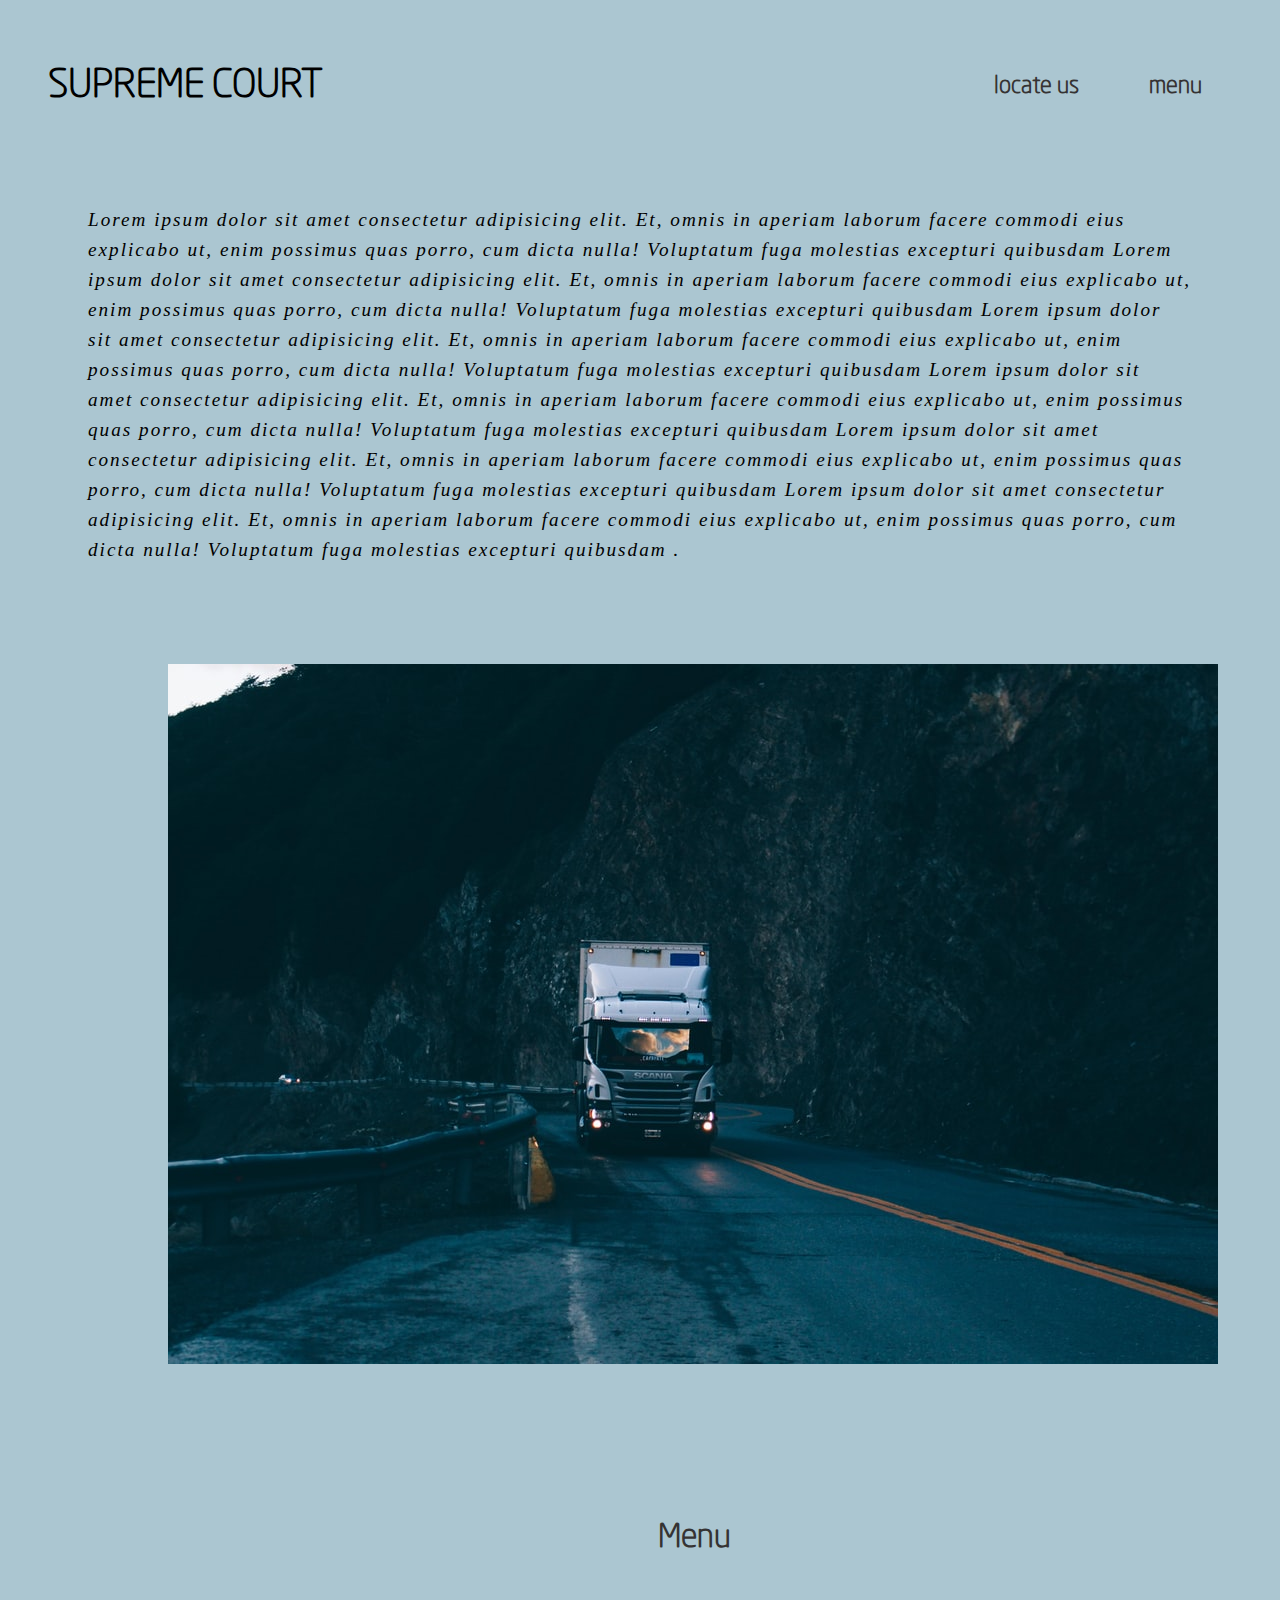
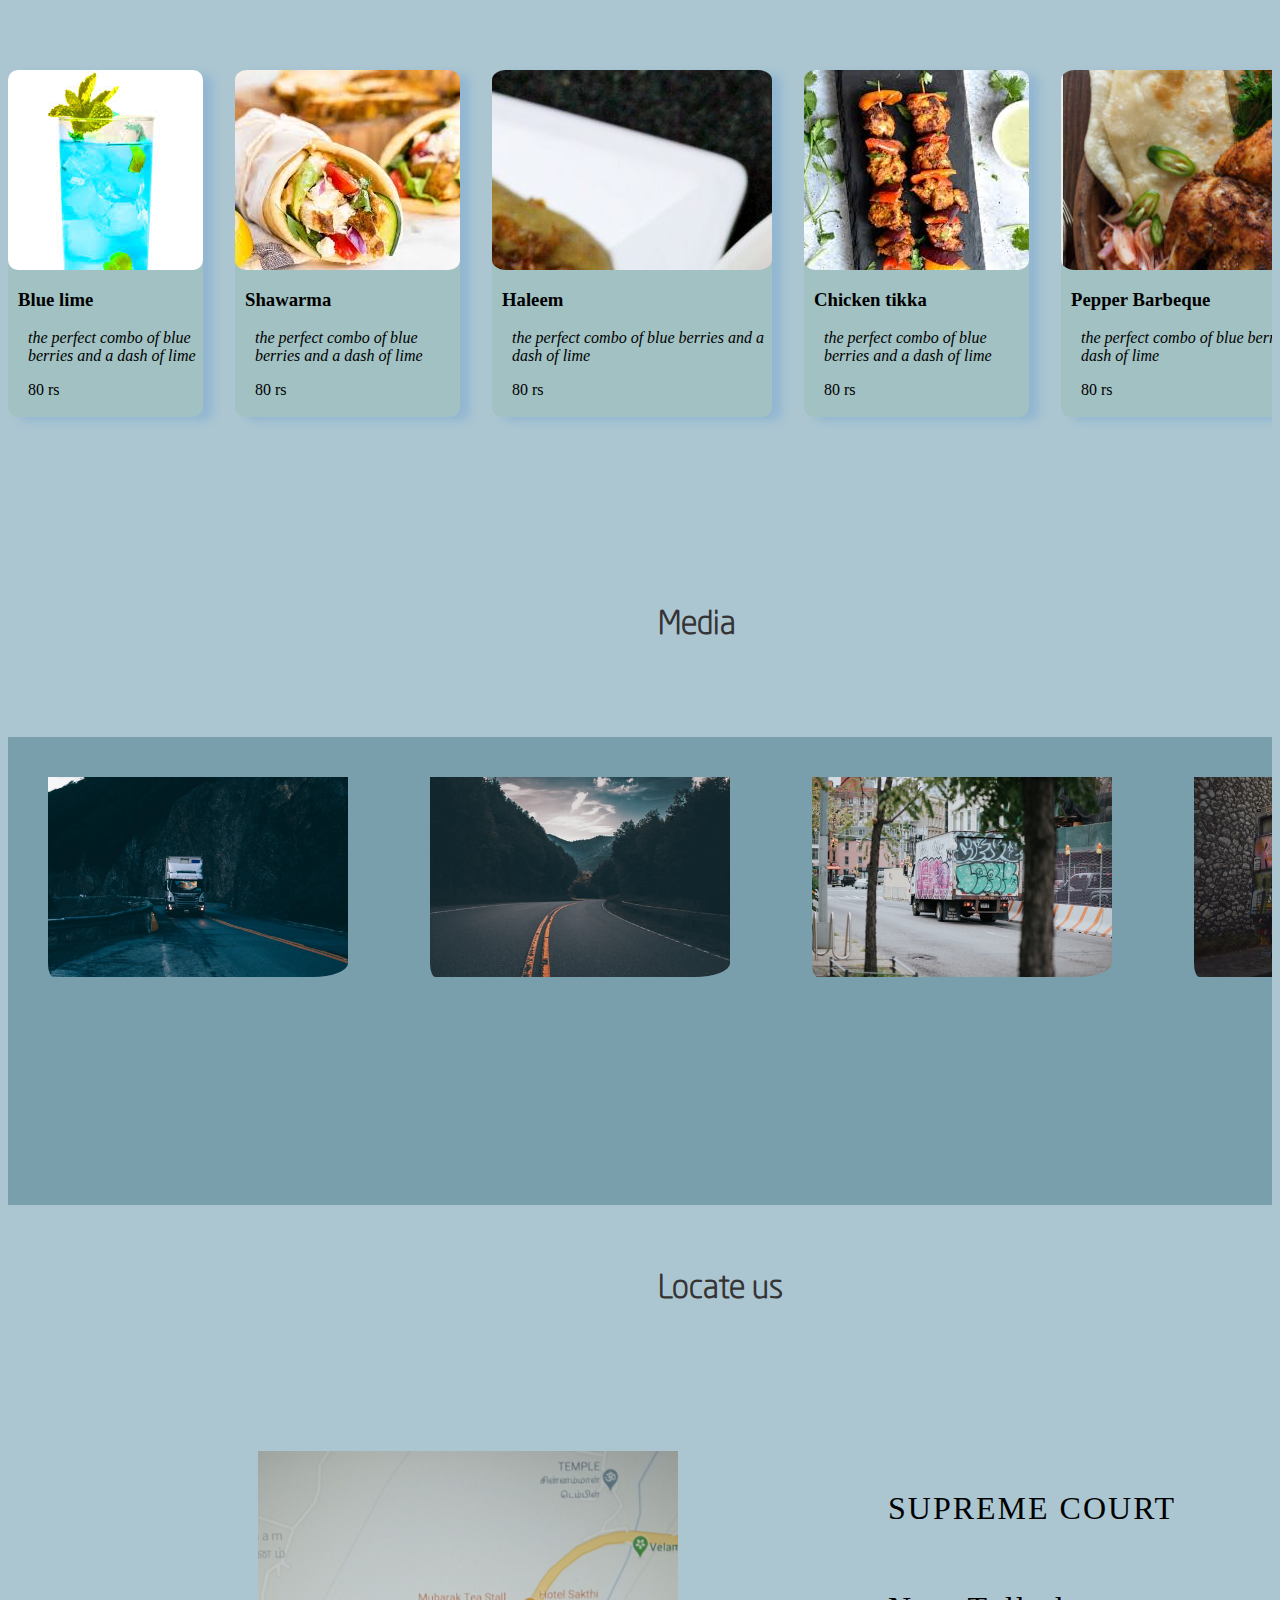
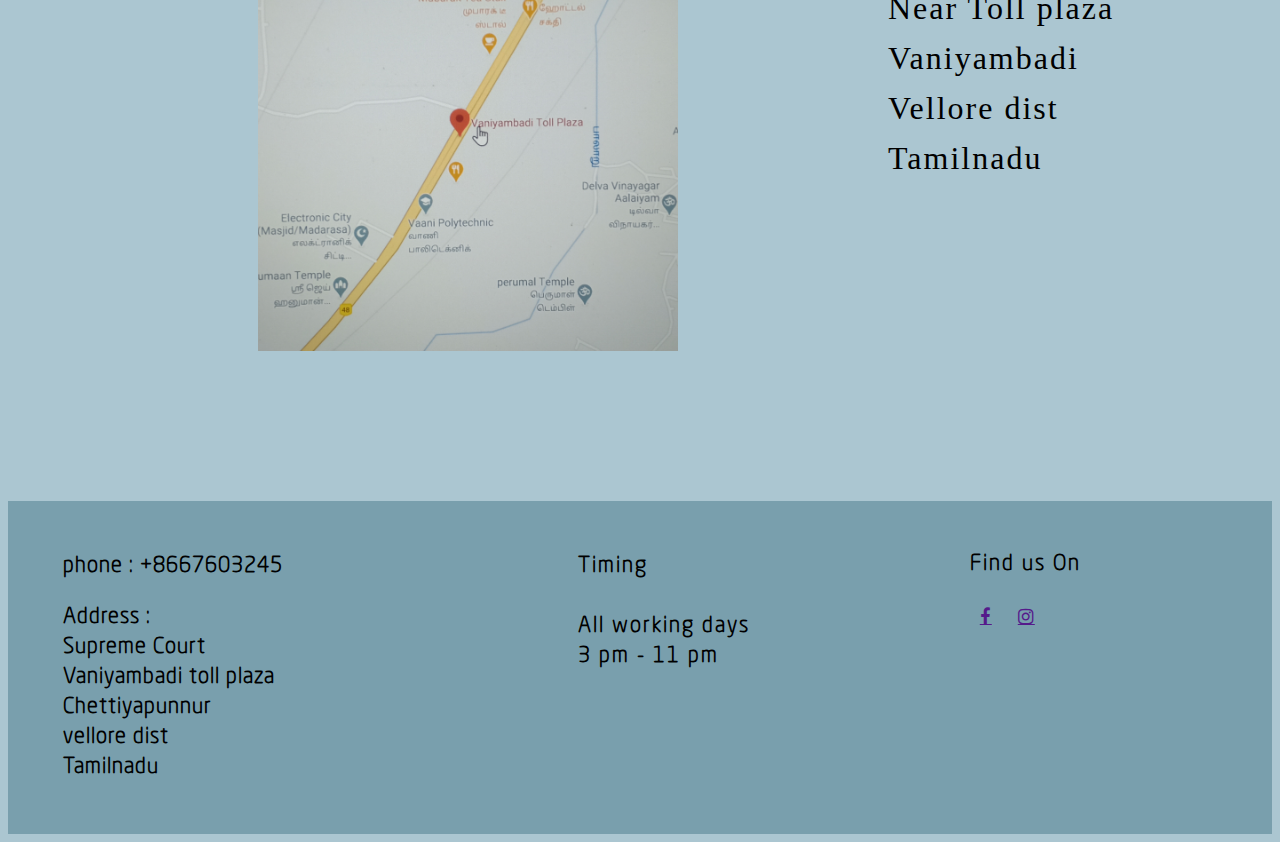
<file: index.html>
<html lang="en">
<head>
    <meta charset="UTF-8">
    <meta name="viewport" content="width=device-width, initial-scale=1.0">
    <title>Supreme Court</title>
    <link rel="stylesheet" href="style.css">
    <link rel="stylesheet" href="https://cdnjs.cloudflare.com/ajax/libs/font-awesome/4.7.0/css/font-awesome.min.css">
</head>
<body>
    <nav class="site-nav grid">
        <div>
        <h1>SUPREME COURT</h1>
        </div>
        <div>
    
            <a href="#menu">menu</a>
        
            <a href="#locateus">locate us</a>
        
        </div>
    </nav>
    <section id="welcome" >
        <div class="aboutus">
            <p>Lorem ipsum dolor sit amet consectetur adipisicing elit. Et,
                 omnis in aperiam laborum facere commodi eius explicabo ut, enim possimus quas porro, 
                cum dicta nulla! Voluptatum fuga molestias excepturi quibusdam
                Lorem ipsum dolor sit amet consectetur adipisicing elit. Et,
                 omnis in aperiam laborum facere commodi eius explicabo ut, enim possimus quas porro, 
                cum dicta nulla! Voluptatum fuga molestias excepturi quibusdam 
                Lorem ipsum dolor sit amet consectetur adipisicing elit. Et,
                 omnis in aperiam laborum facere commodi eius explicabo ut, enim possimus quas porro, 
                cum dicta nulla! Voluptatum fuga molestias excepturi quibusdam
                Lorem ipsum dolor sit amet consectetur adipisicing elit. Et,
                 omnis in aperiam laborum facere commodi eius explicabo ut, enim possimus quas porro, 
                cum dicta nulla! Voluptatum fuga molestias excepturi quibusdam 
                Lorem ipsum dolor sit amet consectetur adipisicing elit. Et,
                 omnis in aperiam laborum facere commodi eius explicabo ut, enim possimus quas porro, 
                cum dicta nulla! Voluptatum fuga molestias excepturi quibusdam
                Lorem ipsum dolor sit amet consectetur adipisicing elit. Et,
                 omnis in aperiam laborum facere commodi eius explicabo ut, enim possimus quas porro, 
                cum dicta nulla! Voluptatum fuga molestias excepturi quibusdam .</p>
        </div>
        <div class="truck-image">
            <img src="img/truck.png" alt="truck image">
        </div>
       
    </section>

    <h2>Menu</h2>
    <section id="menu" class="grid">

    <div class="card">
        <div class="card-image">
         <img src="img/blue lime.jpg" alt="truck">
        </div>
        <div class="container">
            <h3>
                Blue lime
            </h3>
        <div class="card-text">
            
            <p>
                the perfect combo of blue berries and a dash of lime
            </p>
        </div>
        <div class="price">
            80 rs
        </div>
    </div>
    </div>
    <div class="card">
        <div class="card-image">
            <img  src="img/shawa.jpg" alt="shawarma">
        </div>
        <div class="container">
            <h3>
                Shawarma
            </h3>
            <div class="card-text">
            
            <p>
                the perfect combo of blue berries and a dash of lime
            </p>
        </div>
        <div class="price">
            80 rs
        </div>
    </div>
    </div>
    <div class="card">
        <div class="card-image">
            <img  src="img/haleem.jpg" alt="haleem">
        </div>
        <div class="container">
            <h3>
                Haleem
            </h3>
            <div class="card-text">
            
            <p>
                the perfect combo of blue berries and a dash of lime
            </p>
        </div>
        <div class="price">
            80 rs
        </div>
    </div>
    </div>
    <div class="card">
        <div class="card-image">
            <img  src="img/chicken tikka.jpg" alt="tikka">
        </div>
        <div class="container">
            <h3>
                Chicken tikka
            </h3>
            
            <div class="card-text">
            <p>
                the perfect combo of blue berries and a dash of lime
            </p>
        </div>
        <div class="price">
            80 rs
        </div>
    </div>
    </div>
    <div class="card">
        <div class="card-image">
            <img  src="img/pepperbbq.png" alt="BBQ">
        </div>
        <div class="container">
            <h3>
                Pepper Barbeque
            </h3>
        <div class="card-text">
            
            <p>
                the perfect combo of blue berries and a dash of lime
                
            </p>
        </div>
        <div class="price">
            80 rs
        </div>
    </div>
    </div>    
    <div class="card">
        <div class="card-image">
            <img  src="img/fries.jpg" alt="shawarma">
        </div>
        <div class="container">
            <h3>
                Fries
            </h3>
            
            <div class="card-text">
            <p>
                the perfect combo of blue berries and a dash of lime
            </p>
        </div>
        <div class="price">
            80 rs
        </div>
    </div>
    </div>
    <div class="card">
        <div class="card-image">
            <img src="img/biryani.jpg" alt="shawarma">
        </div>
        
        <div class="container">
            <h3>
                biryani
            </h3>
            <div class="card-text">
            
            <p>
                the perfect combo of blue berries and a dash of lime
            </p>
        </div>
        <div class="price">
            80 rs
        </div>
    </div>
    </div>
    <div class="card">
        <div class="card-image">
            <img  src="img/lime mint.jpg" alt="shawarma">
        </div>
        <div class="container">
            <h3>
                Lime mint cooler
            </h3>
            
            <div class="card-text">
            <p>
                the perfect combo of blue berries and a dash of lime
            </p>
        </div>
        <div class="price">
            80 rs
        </div>
    </div>
    </div>
   
    </section>

    <br>
     
    <section >
        <h2>Media</h2>
    </section>


    <section id="media" class="grid">
       
    
            <div>
                <img src="img/truck.png" alt="truck">    
            </div>
            <div>
                <img src="img/media1.jfif" alt="truck">    
            </div>
            <div>
                <img src="img/media3.jfif" alt="truck">    
            </div>
            <div>
                <img src="img/media2.jfif" alt="truck">    
            </div>
            <div>
                <img src="img/media1.jfif" alt="truck">    
            </div>
            <div>
                <img src="img/media3.jfif" alt="truck">    
            </div>
            
            
        

    </section>

    <h2 id="h2">Locate us</h2>
    
    <section id="locateus" class="grid">
        <img class="map-img" src="img/map iimage.jpg" alt="">
        <p> 
            SUPREME COURT
            <br>
            <br>
            Near Toll plaza <br>
             Vaniyambadi<br>
             Vellore dist<br>
             Tamilnadu
        </p>
    </section>
    
</body>
<footer class="footer grid">
    <div class="contact">
        <h3>
            phone : +8667603245
        </h3>
        <h3>
           Address : <br>
           Supreme Court <br>
           Vaniyambadi toll plaza <br>
           Chettiyapunnur <br>
           vellore dist <br>
           Tamilnadu
        </h3>
    </div>
    <div class="timings">
        <h3>
            Timing
            <br>
            <br>
            All working days
        
            <br> 3 pm - 11 pm
        </h3>
    </div>
    <div class="social">
        <h3>Find us On</h3>
        <a href="" class="fa fa-facebook"></a>
        <a href="" class="fa fa-instagram"></a>
    </div>
    
</div>
</footer>

</html>
</file>
<file: style.css>
body{
  background-color: #abc6d1;
  overflow-x: hidden;
  text-decoration: none;
  font-size: 16px;
  
}

@font-face{
  font-family: 'Gilroy-Light';
  src: url(fonts/Gilroy-Light.otf);
  font-family: 'Neo sans';
  src: url(fonts/Neo\ Sans\ Std\ Light.otf);
}

.card {

    box-shadow: 10px 4px 8px 0 rgba(56, 125, 216, 0.2);
    background-color: #a1c1c2   ;
    align-items: center;
    width: 100%;
    border-radius: 10px;
    font-family: Gilroy-Light;
    
    
  }
  
  .card:hover {
    box-shadow: 10px 8px 16px 10px rgba(68, 107, 131, 0.4);

  }

  .container, .card-text, .price{
    padding-left: 10px;
  }

  .card-text{
    font-style: italic;
  }
  
  
  /* mobile */
  .grid{
    display: grid;
    grid-template-columns: repeat(11, 1fr);
  }

  .site-nav{
    display: grid;
    grid-template-columns: 6fr 5fr ;
    text-decoration: none;
    align-items: center;
    font-family: Neo sans;  
    padding-left: 12px ;

  }

.site-nav a{
  padding-right: 12px;
  text-decoration: none;
  color: rgb(53, 51, 51);
  font-weight: bold;
  font-size: 1.2em;
  

}
  
#welcome{
  padding-top: 20px;
  padding-bottom: 40px;
  font-weight: lighter;
  font-family: Gilroy-Light;
  font-style: italic;
  align-items: center;
 
}

.aboutus{
  padding-bottom: 15px;
  padding-left: 20px;
  padding-right: 20px;
  letter-spacing: 2px;
  line-height: 30px;
}

h2{
  align-content: center;
  padding: 20px 160px;
  font-family: Neo sans;
  color:  rgb(53, 51, 51);
}
#welcome .truck-image{
  padding: 20px 0px;
  margin: 20px;
  max-height: 350px;
  overflow: hidden;
  size: contain;
  border-radius: 10px;
}


  #menu{
    display: grid;
    gap: 2em;
    width: 100%;
    overflow-x: scroll;
    padding-top: 20px;
    padding-bottom: 100px;
    float: left;
    scroll-behavior: smooth;
    
  }
  #menu::-webkit-scrollbar{
    display: none;
  }
  #media::-webkit-scrollbar{
    display: none;
  }

  .card-image{
    max-width: 200px;
    align-self: center;
    max-height: 180px;
    
    overflow: hidden;
    border-radius: 5%;

  }

  #media{
    display: grid;
    grid-column: 1/11;
    gap: 2em;
    width: 100%;
    height: 30%;
    overflow-x: scroll;
    padding-bottom: 70px; 
    background-color: #799fad;
    align-self: center;

  }


  #media div img{
    border-radius: 13%;
    max-width: 300px;
    max-height: 150px;
    padding: 20px 10px;
    
  }
  
  #locateus{
    padding-top: 50px;
  }

#locateus img{
  padding: 0px 10px;
  max-width: 250px;
  max-height: 220px;
  padding-bottom: 30px;
}

#h2{
  align-content: center;
  padding-left: 145px;
  font-family: Neo sans;
  color:  rgb(53, 51, 51);
  padding-top: 40px;
  font-size: 22px;

}

#locateus p{
  font-family: Gilroy-Light;
  float: right;
  font-size: medium;
  grid-column: 2/11;
  letter-spacing: 2px;
  line-height: 23px;
  padding-left: 20px;
  padding-bottom: 20px;
}

.footer {
  display: flex;
  padding: 30px 0px;
  font-family: Neo sans;
  font-size: 14;
  letter-spacing: 1px;
  background-color: #799fad;
  
}

.footer .contact{
  grid-column: 1/2;
  padding: 0px 15px;
  letter-spacing: 1px;
  line-height: 25px;
  max-width: 40%;
}

.footer .timings{
  grid-column: 2/3;
  padding: 0px 10px;
  max-width: 30%;
}

.footer .social{
  padding: 0px 15px;
}

.footer .social a{
  padding: 10px 10px;
}

/* laptop view */

@media only screen and (min-width: 900px){

  .site-nav{
    padding-top: 30px;
    padding-left: 40px;
    font-size: larger;
  }

  .site-nav a{
    float: right;
    padding-right: 70;
  }

  .aboutus{
    font-size: larger;
    letter-spacing: 2px;
    line-height: 30px;
    padding: 30px 80px ;
  }

  #welcome .truck-image{
    max-width: 1200px;
    max-height: 750px;
    padding: 30px 140px ;
    align-self: center;
  }
  
  h2, #h2{
    align-self: center;
    padding-left: 650px;
    font-size: xx-large;
    padding-bottom: 65px;
    padding-top: 40px;
  }
#menu{
  padding-bottom: 150px;
}

.card-image{
  max-width: 280px;
  max-height: 200px;
  size: cover;
}


#media{
  height: 45%;
}

#media div img{
  max-width: 300px;
  max-height: 400px;
  padding-top: 40px;
  padding-left: 40px;
}

#locateus{
  padding-bottom: 120px;
}

#locateus img{

  max-width: 1900px;
  max-height: 500px;
padding-left: 250px;
}

#locateus p{
  font-size: xx-large;
  line-height: 50px;
  padding-left: 200px;
  font-weight: lighter;
}

.footer{
  padding-left: 40px;
  max-width: 100%;
  font-size: large;
  letter-spacing: 2px;
}

.footer .contact{
  width: 100%;
  line-height: 30px;
}

.footer .timings{
  width: 100%;
  line-height: 30px;
}

}
</file>
